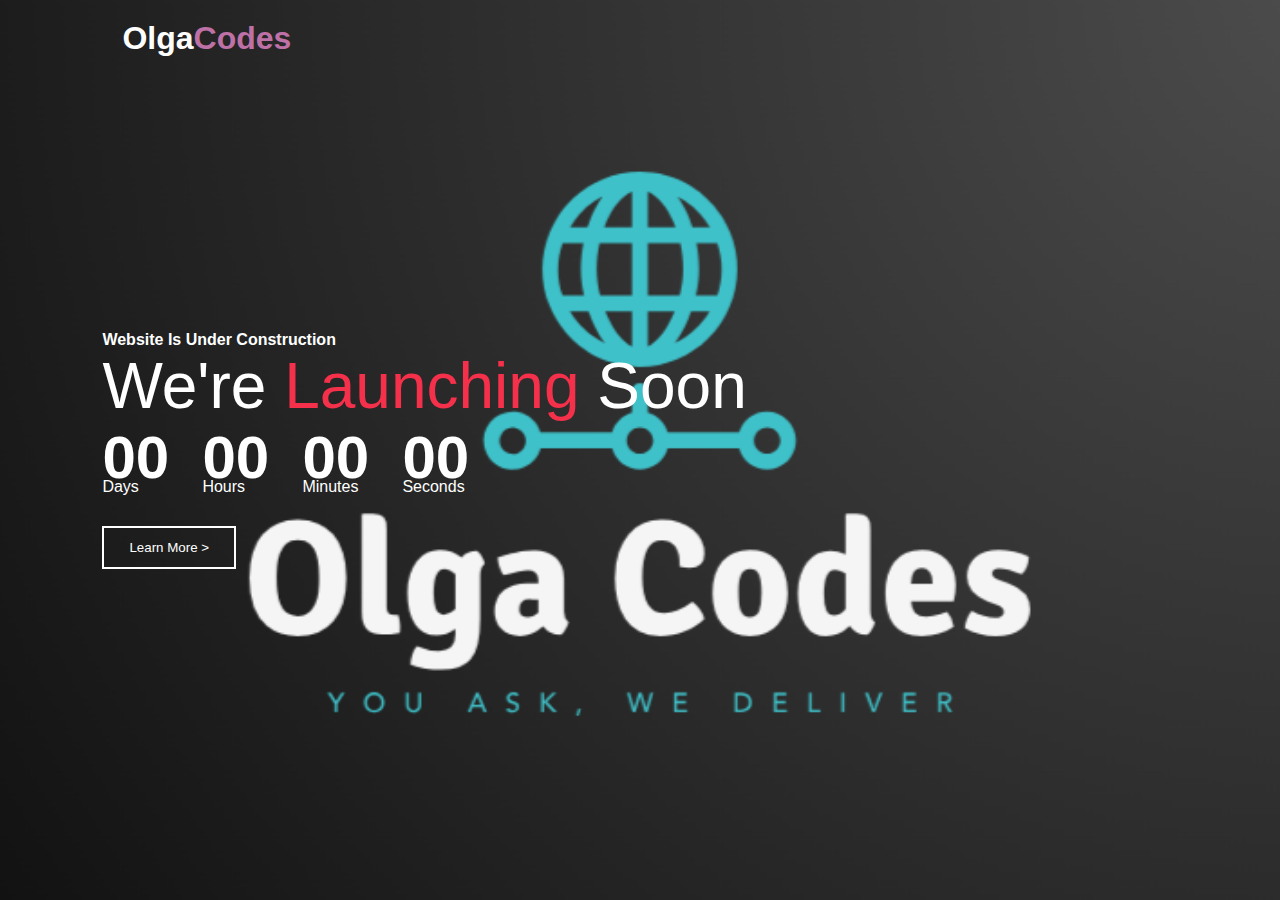
<file: construction.html>
<!DOCTYPE html>
<!--[if lt IE 7]>      <html class="no-js lt-ie9 lt-ie8 lt-ie7"> <![endif]-->
<!--[if IE 7]>         <html class="no-js lt-ie9 lt-ie8"> <![endif]-->
<!--[if IE 8]>         <html class="no-js lt-ie9"> <![endif]-->
<!--[if gt IE 8]>      <html class="no-js"> <!--<![endif]-->
<html>
    <head>
        <meta charset="utf-8">
        <meta http-equiv="X-UA-Compatible" content="IE=edge">
        <title>Coming Soon</title>
        <meta name="description" content="">
        <meta name="viewport" content="width=device-width, initial-scale=1">
        <link rel="stylesheet" href="comingsoon.css">
        <link rel="apple-touch-icon" sizes="180x180" href="./apple-touch-icon.png">
        <link rel="icon" type="image/png" sizes="32x32" href="./favicon-32x32.png">
        <link rel="icon" type="image/png" sizes="16x16" href="./favicon-16x16.png">
        <link rel="manifest" href="/site.webmanifest">
    </head>
    <body>
        <!--[if lt IE 7]>
            <p class="browsehappy">You are using an <strong>outdated</strong> browser. Please <a href="#">upgrade your browser</a> to improve your experience.</p>
        <![endif]-->

        <div class="container">
            <h1 class="logo">Olga<span>Codes</span></h1>

            <div class="content">
                <p>Website Is Under Construction</p>
                <h1>We're <span>Launching</span> Soon</h1>
                <div class="launch_time">
                    <div>
                        <p id="days">00</p>
                        <span>Days</span>
                    </div>

                    <div>
                        <p id="hours">00</p>
                        <span>Hours</span>
                    </div>

                    <div>
                        <p id="minutes">00</p>
                        <span>Minutes</span>
                    </div>

                    <div>
                        <p id="seconds">00</p>
                        <span>Seconds</span>
                    </div>
                </div>
                <button type="button">Learn More > </button>
            </div>
            
        </div>
        
        <script>
            var countDownDate = new Date("Oct 14, 2023 00:00:00").getTime();
            var x = setInterval(function(){
                var now = new Date().getTime();
                var distance = countDownDate - now;

                var days = Math.floor(distance / (1000 * 60 * 60 * 24));
                var hours = Math.floor((distance % (1000 * 60 * 60 * 24)) / (1000 * 60 * 60));
                var minutes = Math.floor((distance % (1000 * 60 * 60)) / (1000 * 60));
                var seconds = Math.floor((distance % (1000 * 60)) / (1000));

                document.getElementById("days").innerHTML = days;
                document.getElementById("hours").innerHTML = hours;
                document.getElementById("minutes").innerHTML = minutes;
                document.getElementById("seconds").innerHTML = seconds;

                if(distance < 0){
                    clearInterval(x);
                    document.getElementById("days").innerHTML = "00";
                    document.getElementById("hours").innerHTML = "00";
                    document.getElementById("minutes").innerHTML = "00";
                    document.getElementById("seconds").innerHTML = "00";
                }
            },1000);
        </script>
    </body>
</html>
</file>
<file: comingsoon.css>
*{
    margin: 0;
    padding: 0;
    font-family: sans-serif;
    box-sizing: border-box;
}
.container{
    width: 100vw;
    height: 100vh;
    background-image: url(images/wallpaper.png);
    background-position: center;
    background-size: cover;
    padding:0 8%;
}

.logo{
    padding: 20px;
    cursor: pointer;
    color: white;
}

.logo span{
    color: #be71a6;
}

.content{
    top: 50%;
    position: absolute;
    transform: translateY(-50%);
    color: #fff;
}

.content p{
    font-weight: 600;
}

.content h1{
    font-size: 64px;
    font-weight: 500;
}

.content h1 span{
    color: #f5304a;
}

.content button{
    background: transparent;
    border: 2px solid #fff;
    outline:none;
    padding: 12px 25px;
    color: #fff;
    display: flex;
    align-items: center;
    margin-top: 30px;
    cursor: pointer;
}

.launch_time{
    display: flex;
}

.launch_time div{
    flex-basis: 100px;
}

.launch_time div p{
    font-size: 60px;
    margin-bottom: -14px;
}
</file>
